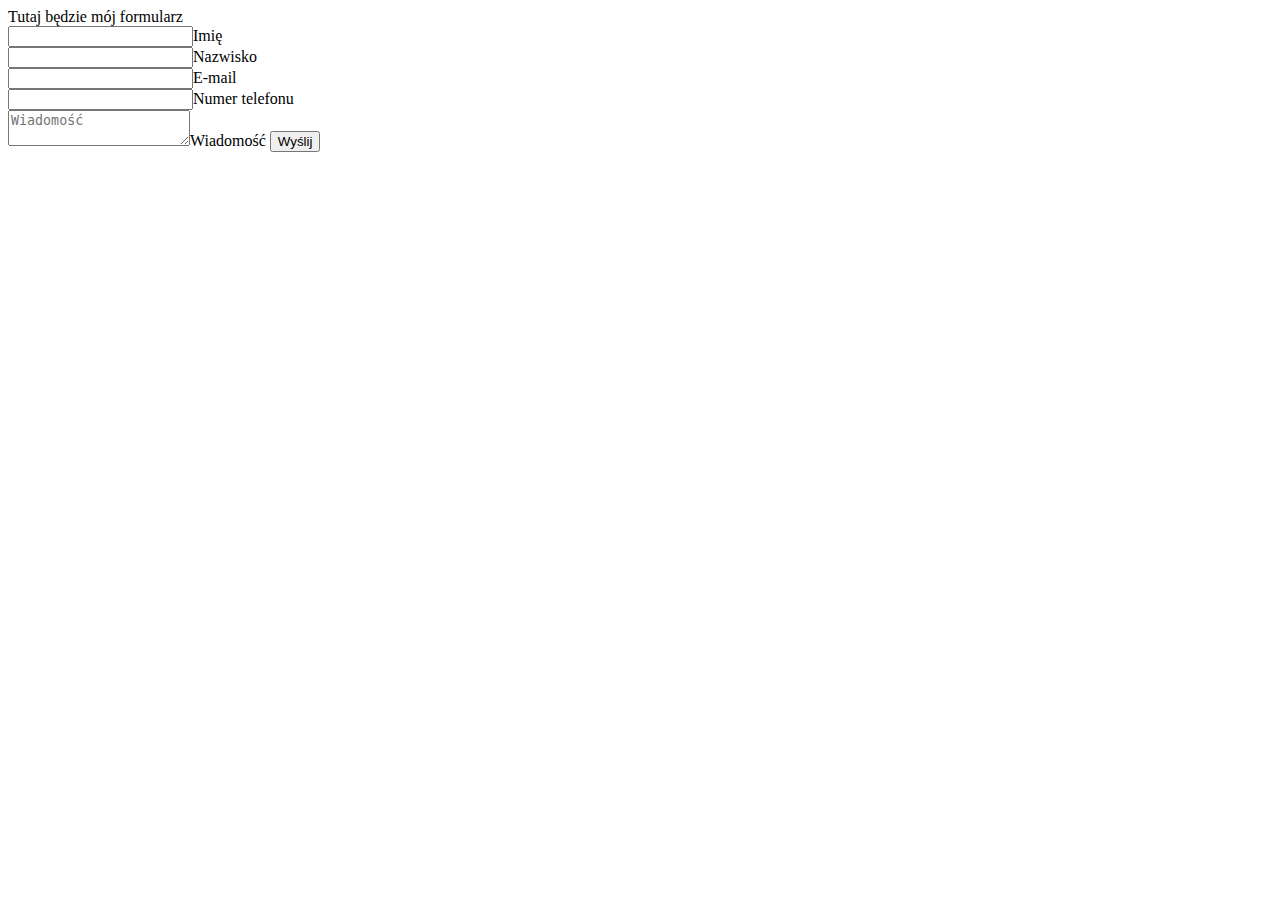
<file: warsztaty/formularz-html/index.html>
<!DOCTYPE html>
<html lang="en">

<head>
    <meta charset="UTF-8">
    <title>Formularz HTML</title>
</head>

<body>
    Tutaj będzie mój formularz

    <form action="https://formspree.io/martamc@o2.pl" method="post">
        <input type="text" id="name" name="name"><label for="name">Imię</label><br>
        <input type="text" id="surname" name="surname"><label for="surname">Nazwisko</label><br>
        <input type="email" id="email" name="email"><label for="email">E-mail</label><br>
        <input type="tel" id="phonenumber" name="phonenumber"><label for="phonenumber">Numer telefonu</label><br>
        <textarea id="message" placeholder="Wiadomość" name="message"></textarea><label for="message">Wiadomość</label>
        <input type="submit" value="Wyślij"><br>
    </form>


</body>

</html>
</file>
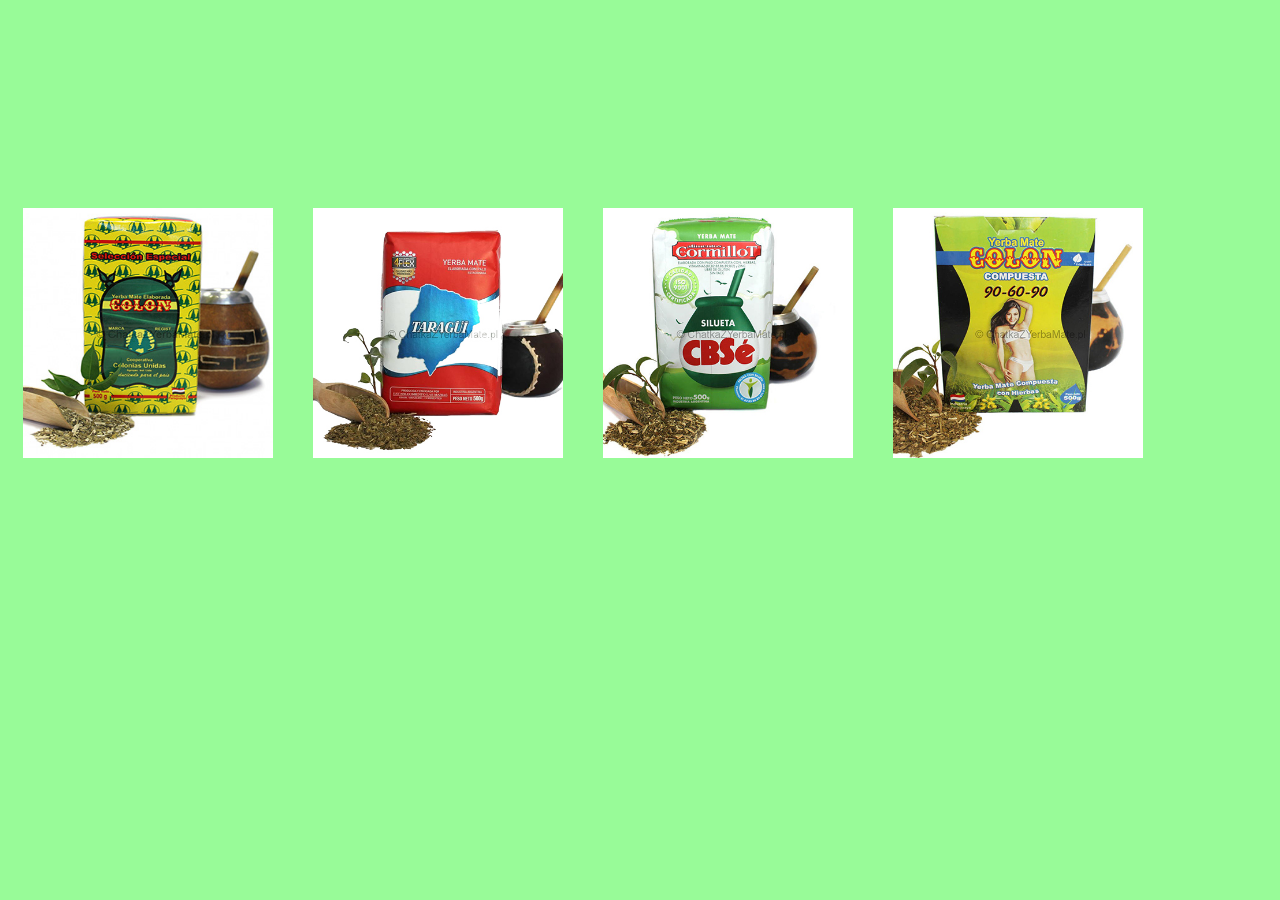
<file: zadania-domowe/product-list/index.html>
<!DOCTYPE html>
<html lang="en">

<head>
    <meta charset="UTF-8">
    <title>Product list</title>
    <link rel="stylesheet" href="css/stye.css">
    <link rel="stylesheet" href="css/responsive.css">
    <link href="https://use.fontawesome.com/releases/v5.0.2/css/all.css" rel="stylesheet">
</head>

<body>
    <figure id="obrazek1">
        <div class="maska">
            <a href=""><i class="fas fa-shopping-cart"></i></a>
        </div>
    </figure>

    <figure id="obrazek2">
        <div class="maska">
            <a href=""><i class="fas fa-shopping-cart"></i></a>
        </div>
    </figure>

    <figure id="obrazek3">
        <div class="maska">
            <a href=""><i class="fas fa-shopping-cart"></i></a>
        </div>
    </figure>
    <figure id="obrazek4">
        <div class="maska">
            <a href=""><i class="fas fa-shopping-cart"></i></a>
        </div>
    </figure>
</body>

</html>
</file>
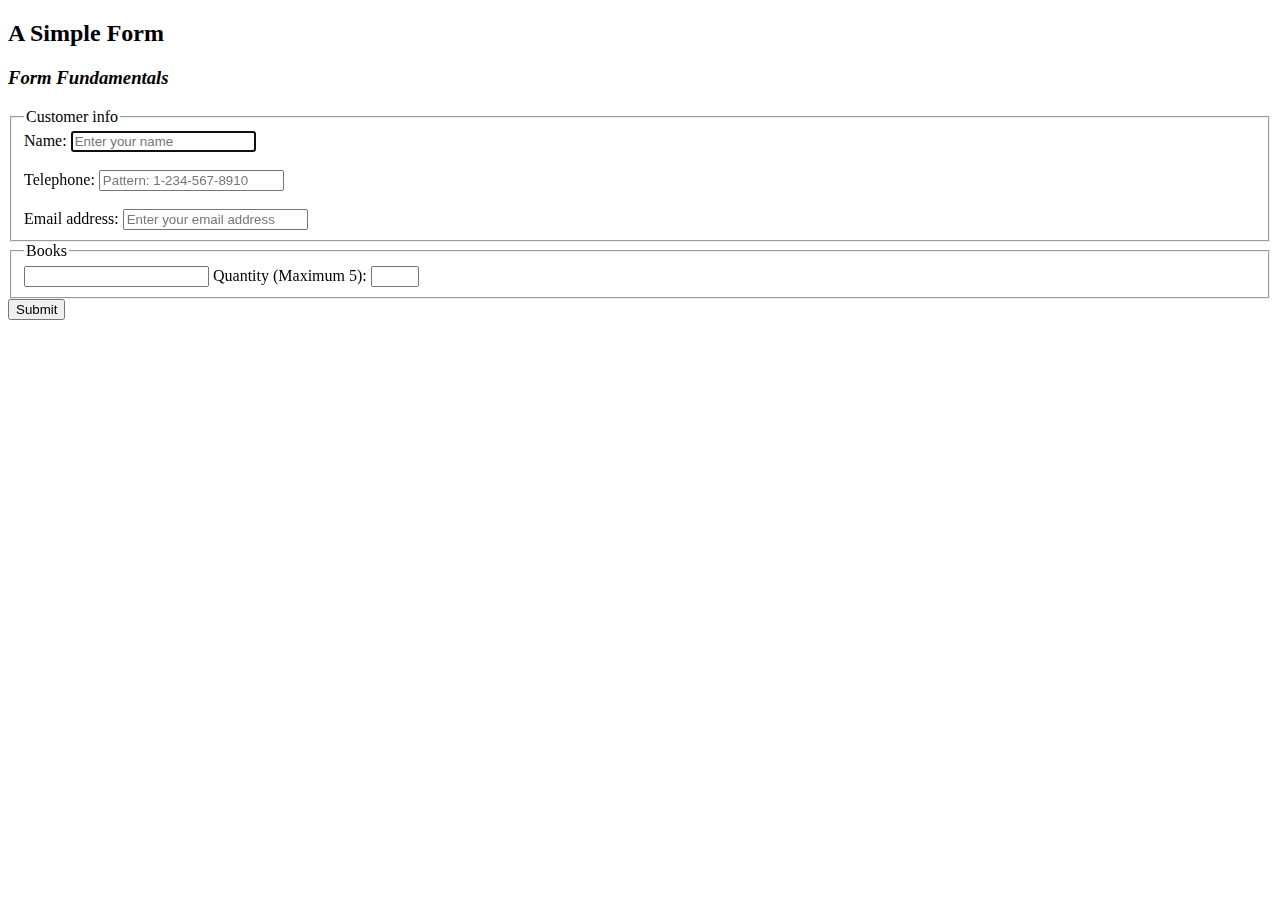
<file: zadania-domowe/zadanie-1-form2/index.html>
<!DOCTYPE html>
<html lang="en">

<head>
    <meta charset="UTF-8">
    <title>Form</title>
</head>

<body>

    <form action="https://formspree.io/martamc@o2.pl" method="post" autocomplete="on">
        <h2>A Simple Form</h2>
        <h3><i>Form Fundamentals</i></h3>
        <fieldset id="info">
            <legend>Customer info</legend>
            <label for="name">Name: </label>
            <input type="text" id="name" name="name" placeholder="Enter your name" autofocus required><br><br>
            <label for="telephone">Telephone: </label>
            <input type="tel" id="telephone" name="telephone" placeholder="Pattern: 1-234-567-8910" required pattern="\d{1}[\-]\d{3}[\-]\d{3}[\-]\d{4}"><br><br>
            <label for="email">Email address: </label>
            <input type="email" id="email" name="email" placeholder="Enter your email address" required multiple>

        </fieldset>
        <fieldset id="books">
            <legend>Books</legend>
            <input type="text" id="option" name="book" list="value">
            <datalist id="value">
                <option value="Book 1"></option>
                <option value="Book 2"></option>
                <option value="Book 3"></option>
                <option value="Book 4"></option>
                <option value="Book 5"></option>
            </datalist>
            <label for="number">Quantity (Maximum 5): </label>
            <input type="number" id="number" name="quantity" min="1" max="5">
        </fieldset>

        <input type="submit" value="Submit">
    </form>

</body>

</html>
</file>
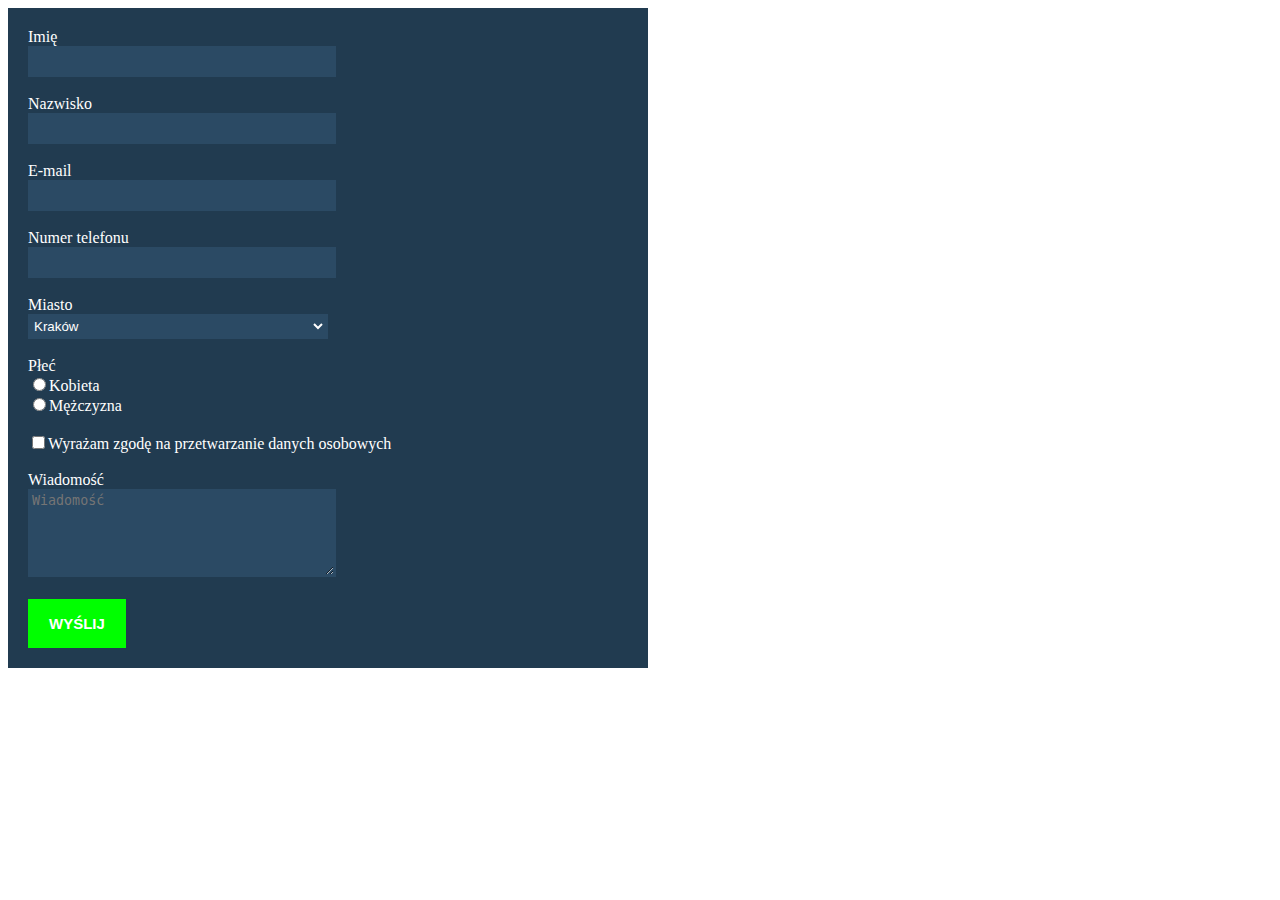
<file: zadania-domowe/zadanie-1/index.html>
<!DOCTYPE html>
<html lang="en">

<head>
    <meta charset="UTF-8">
    <title>Zadanie 1</title>
    <link rel="stylesheet" href="css/style.css">
</head>

<body>
    <form action="https://formspree.io/martamc@o2.pl" method="post">
        <label for="name">Imię</label><br>
        <input type="text" id="name" name="name"><br><br>
        <label for="surname">Nazwisko</label><br>
        <input type="text" id="surname" name="surname"><br><br>
        <label for="email">E-mail</label><br>
        <input type="email" id="email" name="email"><br><br>
        <label for="phonenumber">Numer telefonu</label><br>
        <input type="tel" id="phonenumber" name="phonenumber"><br><br>
        <label for="town">Miasto</label><br>
        <select name="town" id="town">
            <option value="krakow">Kraków</option>
            <option value="warszawa">Warszawa</option>
            <option value="gdansk">Gdańsk</option>
        </select>
        <br><br>
        <label for="female">Płeć</label><br>
        <input type="radio" name="gender" value="female" id="female"><label for="female">Kobieta</label><br>
        <input type="radio" name="gender" value="male" id="male"><label for="male">Mężczyzna</label>
        <br><br>
        <input type="checkbox" id="confirm" name="confirm"><label for="confirm">Wyrażam zgodę na przetwarzanie danych osobowych</label><br><br>
        <label for="message">Wiadomość</label><br>
        <textarea id="message" placeholder="Wiadomość" name="message"></textarea><br><br>
        <input type="submit" value="Wyślij">
    </form>
</body>

</html>
</file>
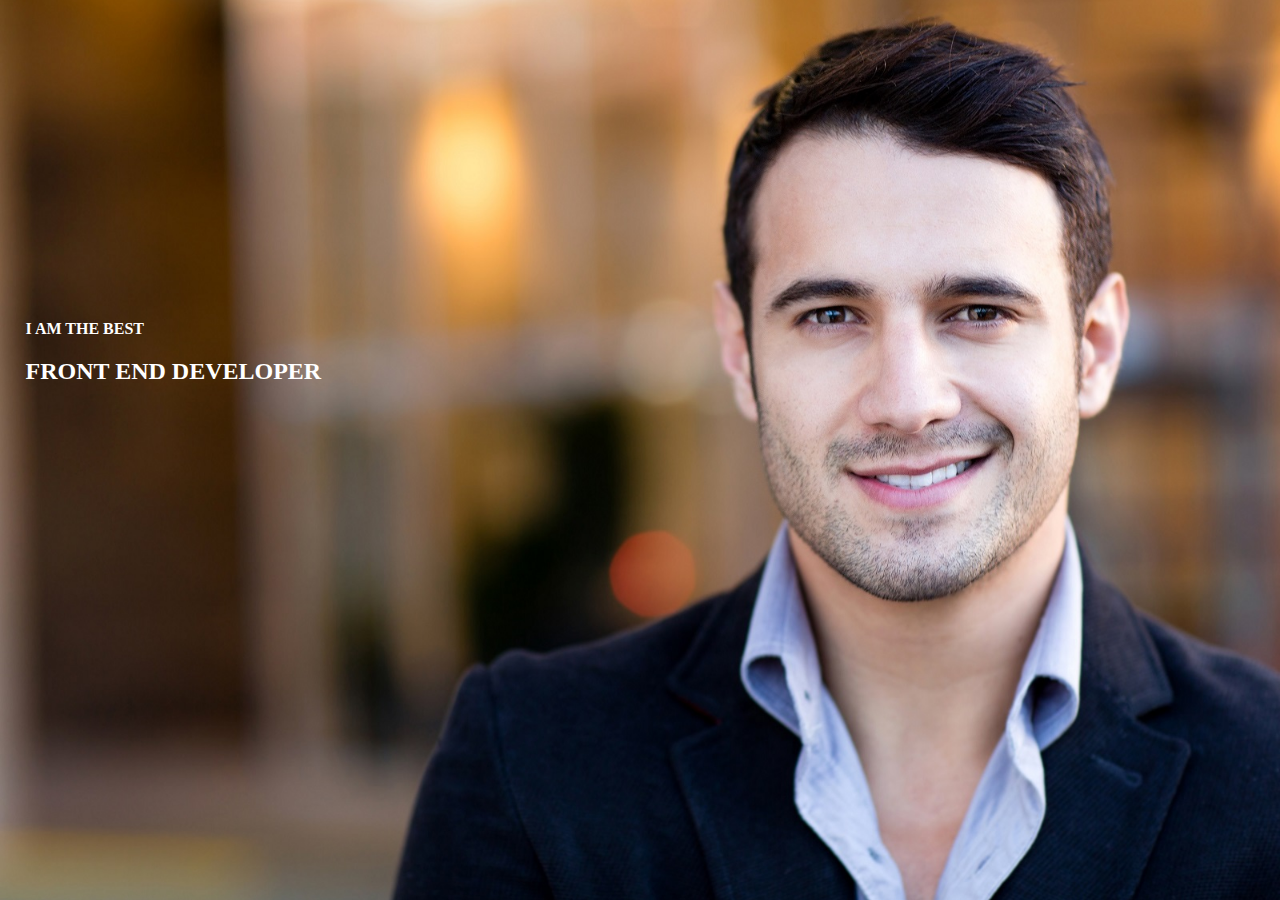
<file: zadania-domowe/zadanie-2/index.html>
<!DOCTYPE html>
<html lang="en">

<head>
    <meta charset="UTF-8">
    <title>RWD</title>
    <link rel="stylesheet" href="css/style.css">
    <link rel="stylesheet" href="css/rwd.css">
</head>

<body>
    <div id="tlo">
        <div class="napis">
            <p>i am the best
                <p>
                    <h2>front end developer</h2>
        </div>
    </div>

</body>

</html>
</file>
<file: zadania-domowe/product-list/css/stye.css>
* {
    box-sizing: border-box;
}

body {
    background-color: #98fb98;
    position: relative;
}


#obrazek1,
#obrazek2,
#obrazek3,
#obrazek4 {
    width: 250px;
    height: 250px;
    position: absolute;
    margin-top: 200px;
    background-position: center;
    background-size: cover;
    background-repeat: no-repeat;
}

#obrazek1 {
    background-image: url(../images/product-1.jpg);
    margin-left: 15px;
}

#obrazek2 {
    margin-left: 305px;
    background-image: url(../images/product-2.jpg);
}

#obrazek3 {
    margin-left: 595px;
    background-image: url(../images/product-3.jpg);
}

#obrazek4 {
    margin-left: 885px;
    background-image: url(../images/product-4.jpg);
}

a {
    color: white;
    display: inline-block;
    position: absolute;
    margin: 100px;
}

.maska {
    width: 250px;
    height: 250px;
    position: absolute;
    background-color: #ff6f00;
    font-size: 40px;
    opacity: 0;
}

#obrazek1:hover .maska,
#obrazek2:hover .maska,
#obrazek3:hover .maska,
#obrazek4:hover .maska {
    opacity: 0.6;
    transition: all;
    transition-duration: 1.5s;
}
</file>
<file: zadania-domowe/product-list/css/responsive.css>
@media screen and (min-width: 480px) and (max-width: 992px) {
    figure {
        width: 50%;
        
    }
}

@media screen and (max-width:480px) {
    figure {
        width: 100%; 
    }
}
</file>
<file: zadania-domowe/zadanie-1/css/style.css>
form {
    background-color: #213b50;
    color: white;
    padding: 20px;
    width: 600px;
}

input,
select,
textarea {
    background-color: #2b4a64;
}


input[type="text"],
input[type="email"],
input[type="tel"],
select,
textarea {
    width: 300px;
    height: 25px;
    border: #2b4a64 2px solid;
    color: white;
}

input:focus,
select:hover,
textarea:hover {
    background-color: #4e708c;
    border: white 2px solid;
    outline: none;
    /* jeśli włączymy outline: none to nie ma wewnętrznego obramowania po kliknięciu w inputa, pojawia się tylko border ustawiony przez nas*/
    color: white;
}


textarea {
    height: 80px;
}

input[type="submit"] {
    background-color: lime;
    padding: 15px 20px;
    border: lime 1px solid;
    color: white;
    text-transform: uppercase;
    font-weight: 600;
    font-size: 15px;
}

input[type="submit"]:hover {
    background-color: forestgreen;
    border: forestgreen 1px solid;
}

/*Jeśli checkbox i tekst nie były by ustawione w html w odpowiedniej kolejności, to żeby tekst przykleić do chceckboxa można zrobić to przez float:left i wtedy tekst wyświetla się obok okienka, a nie pod nim*/
</file>
<file: zadania-domowe/zadanie-2/css/style.css>
body {
    font-family: "Verdana";
    color: white;
    text-transform: uppercase;
    overflow: hidden;
    margin: 0;

}

#tlo {
    background-image: url(../img/man-1.jpg);
    background-repeat: no-repeat;
    background-size: cover;
    height: 100%;
    width: 100%;
    position: absolute;
    background-position: center;
}

.napis {
    margin-top: 25%;
    margin-left: 2%;
}

.napis p {
    font-weight: 600;
}
</file>
<file: zadania-domowe/zadanie-2/css/rwd.css>
@media screen and (min-width: 1170px) {
    #tlo {
        height: 100%;
        width: 100%;
    }
}

@media screen and (min-width: 992px) and (max-width: 1170px) {
    #tlo {
        width: 70%;
        height: 70%;
        background-image: url(../img/man-2.jpg);
    }
    .napis {
        margin-top: 10%;
        margin-left: 50%;
    }
}

@media screen and (max-width: 992px) {
    #tlo {
        width: 50%;
        height: 50%;
    }

    .napis {
        color: black;
        margin-top: 70%;
        text-align: center;
    }
}
</file>
